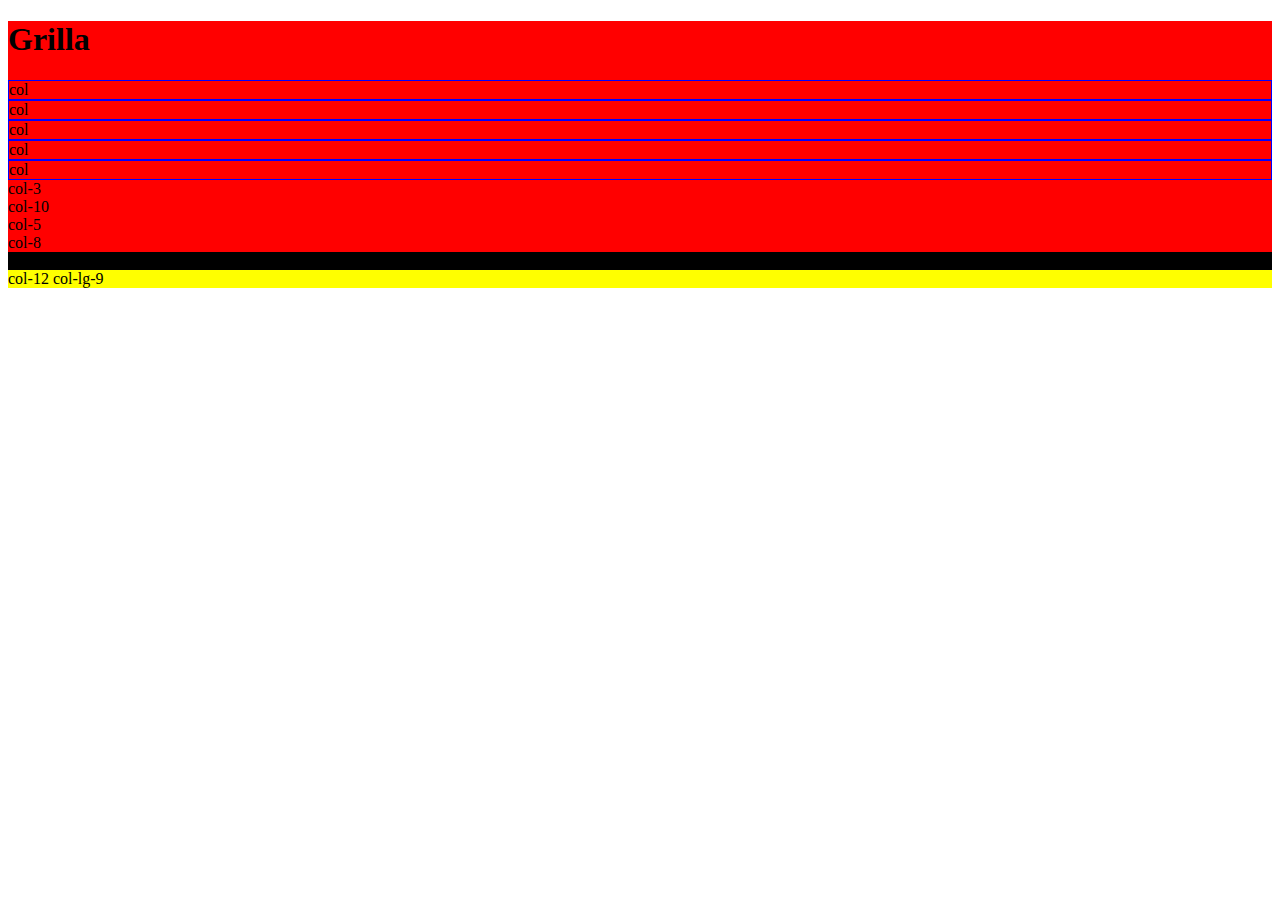
<file: Clase 5 - Grilla/index.html>
<!doctype html>
<html lang="en">
  <head>
    <!-- Required meta tags -->
    <meta charset="utf-8">
    <meta name="viewport" content="width=device-width, initial-scale=1, shrink-to-fit=no">

    <!-- Bootstrap CSS -->
    <link rel="stylesheet" href="https://stackpath.bootstrapcdn.com/bootstrap/4.5.0/css/bootstrap.min.css" integrity="sha384-9aIt2nRpC12Uk9gS9baDl411NQApFmC26EwAOH8WgZl5MYYxFfc+NcPb1dKGj7Sk" crossorigin="anonymous">
    <style>
      .col {
        border: 1px solid blue;
      }
    </style>
    <title>Hello, world!</title>
  </head>
  <body>
    <div class="container" style="background: red;">
      <h1>Grilla</h1>
      <div class="row">
        <div class="col">
          col
        </div>
        <div class="col">
          col
        </div>
      </div>
      <div class="row">
        <div class="col">
          col
        </div>
        <div class="col">
          col
        </div>
        <div class="col">
          col
        </div>
      </div>
      <div class="row">
        <div class="col-3">
          col-3
        </div>
        <div class="col-10">
          col-10
        </div>
        <div class="col-5">
          col-5
        </div>
        <div class="col-8">
          col-8
        </div>
      </div>
      <div class="row">
        <div class="col-12 col-lg-3" style="background: black;">
          col-12 col-lg-3
        </div>
        <div class="col-12 col-lg-9" style="background: yellow;">
          col-12 col-lg-9
        </div>
      </div>
    </div>

    <!-- Optional JavaScript -->
    <!-- jQuery first, then Popper.js, then Bootstrap JS -->
    <script src="https://code.jquery.com/jquery-3.5.1.slim.min.js" integrity="sha384-DfXdz2htPH0lsSSs5nCTpuj/zy4C+OGpamoFVy38MVBnE+IbbVYUew+OrCXaRkfj" crossorigin="anonymous"></script>
    <script src="https://cdn.jsdelivr.net/npm/popper.js@1.16.0/dist/umd/popper.min.js" integrity="sha384-Q6E9RHvbIyZFJoft+2mJbHaEWldlvI9IOYy5n3zV9zzTtmI3UksdQRVvoxMfooAo" crossorigin="anonymous"></script>
    <script src="https://stackpath.bootstrapcdn.com/bootstrap/4.5.0/js/bootstrap.min.js" integrity="sha384-OgVRvuATP1z7JjHLkuOU7Xw704+h835Lr+6QL9UvYjZE3Ipu6Tp75j7Bh/kR0JKI" crossorigin="anonymous"></script>
  </body>
</html>
</file>
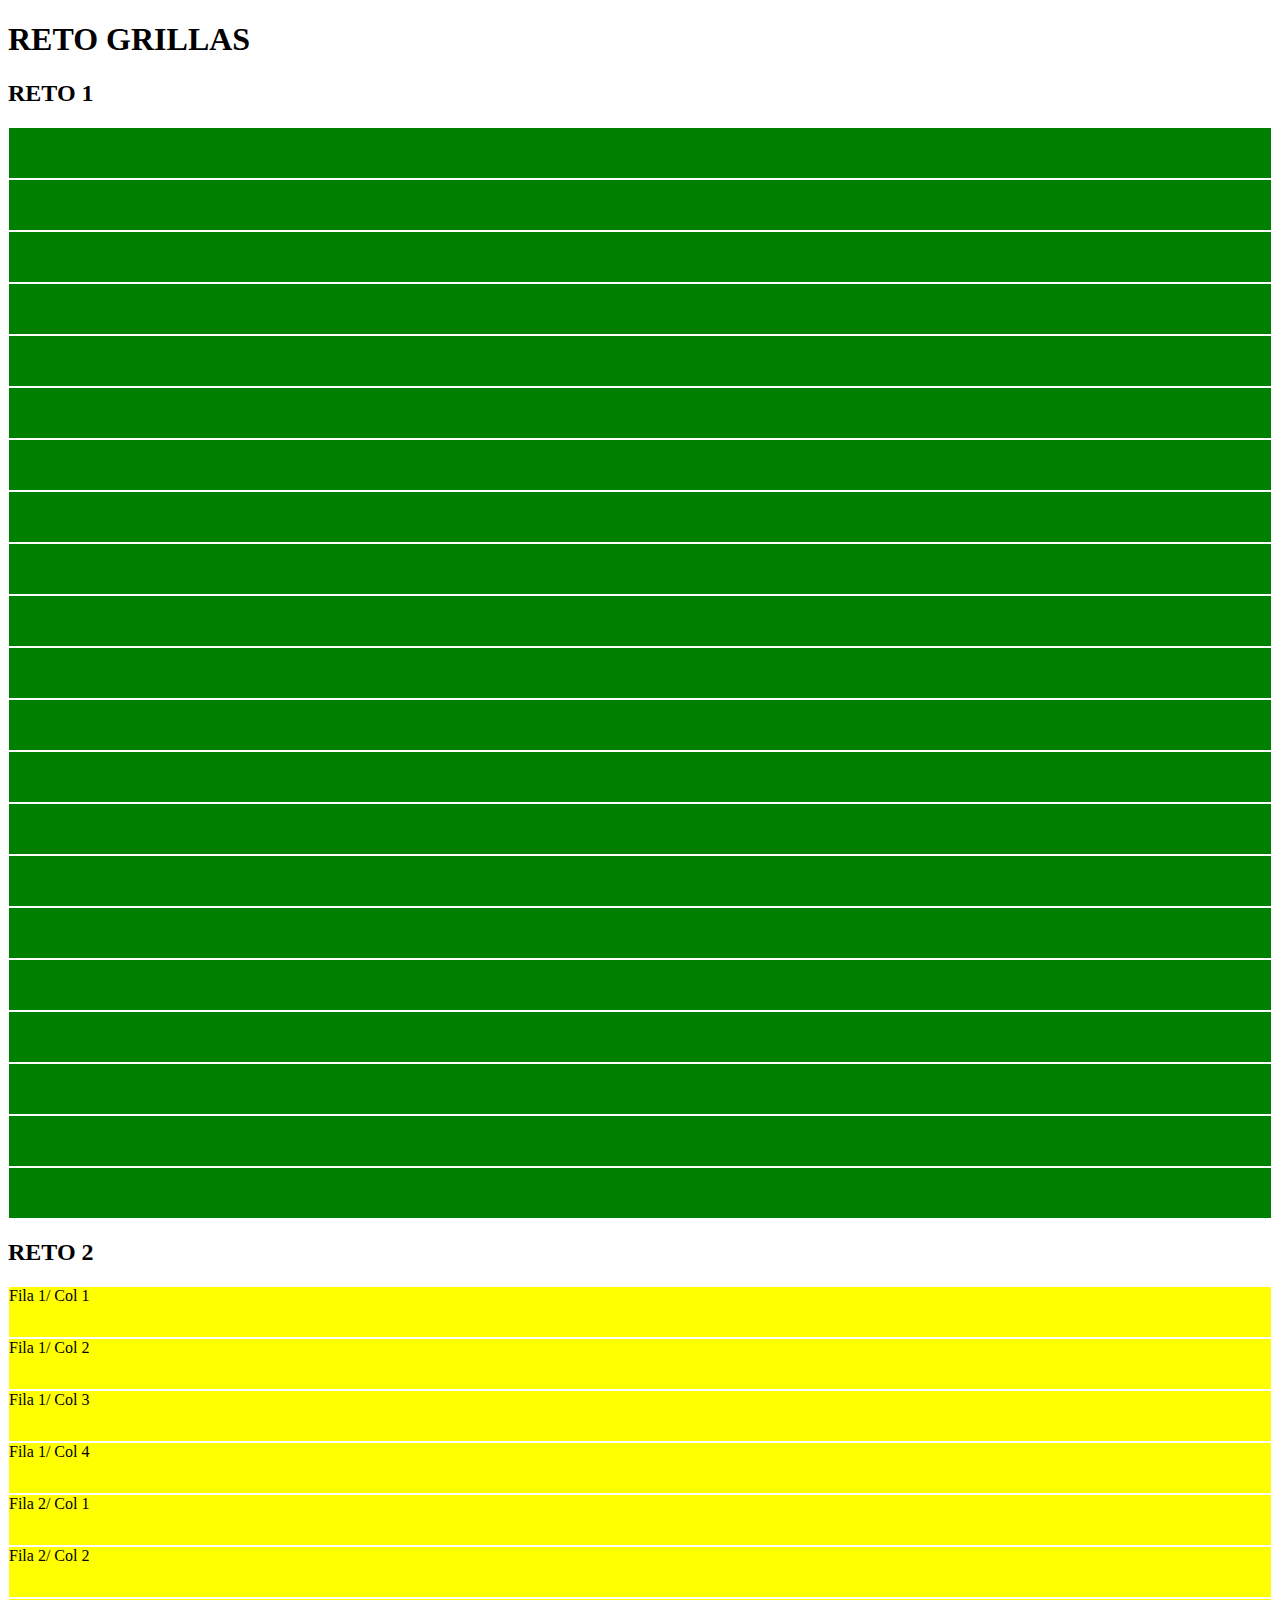
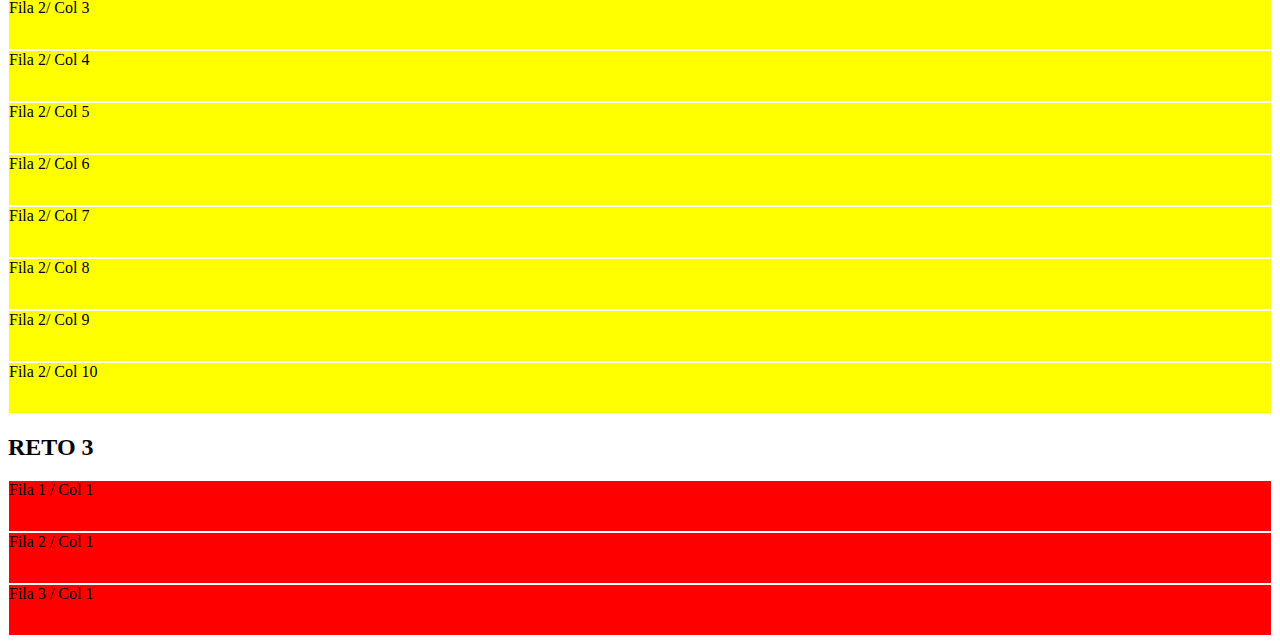
<file: Clase 6 - Reto Grilla/index.html>
<!doctype html>
<html lang="en">
  <head>
    <!-- Required meta tags -->
    <meta charset="utf-8">
    <meta name="viewport" content="width=device-width, initial-scale=1, shrink-to-fit=no">

    <!-- Bootstrap CSS -->
    <link rel="stylesheet" href="https://stackpath.bootstrapcdn.com/bootstrap/4.5.0/css/bootstrap.min.css" integrity="sha384-9aIt2nRpC12Uk9gS9baDl411NQApFmC26EwAOH8WgZl5MYYxFfc+NcPb1dKGj7Sk" crossorigin="anonymous">
    <style>
      .element{
        height: 50px;
        background: green;
        border: 1px solid white;
      }
      .element2{
        height: 50px;
        background: yellow;
        border: 1px solid white;
      }
      .element3{
        height: 50px;
        background: red;
        border: 1px solid white;
      }
    </style>
    <title>Reto Grillas</title>
  </head>
  <body>
    <div class="container">
      <h1>RETO GRILLAS</h1>
      <div class="row">
        <h2>RETO 1</h2>
      </div>
      <div class="row">
        <div class="col element"></div>
        <div class="col element"></div>
        <div class="col element"></div>
      </div>
      <div class="row">
        <div class="col element"></div>
        <div class="col element"></div>
        <div class="col element"></div>
        <div class="col element"></div>
        <div class="col element"></div>
        <div class="col element"></div>
        <div class="col element"></div>
        <div class="col element"></div>
        <div class="col element"></div>
        <div class="col element"></div>
      </div>
      <div class="row">
        <div class="col element"></div>
        <div class="col element"></div>
      </div> 
      <div class="row"> 
        <div class="col element"></div>
        <div class="col element"></div>
        <div class="col element"></div>
        <div class="col element"></div>
        <div class="col element"></div>
      </div> 
      <div class="row"> 
        <div class="col element"></div>
      </div>
      <div class="row">
        <h2>RETO 2</h2>
      </div>
      <div class="row">
        <div class="col-6 col-sm-6 col-md-3 element2">Fila 1/ Col 1</div>
        <div class="col-6 col-sm-6 col-md-3 element2">Fila 1/ Col 2</div>
        <div class="col-6 col-sm-6 col-md-3 element2">Fila 1/ Col 3</div>
        <div class="col-6 col-sm-6 col-md-3 element2">Fila 1/ Col 4</div>
      </div>
      <div class="row">
        <div class="col-12 col-md-6 col-lg element2">Fila 2/ Col 1</div>
        <div class="col-12 col-md-6 col-lg element2">Fila 2/ Col 2</div>
        <div class="col-12 col-md-6 col-lg element2">Fila 2/ Col 3</div>
        <div class="col-12 col-md-6 col-lg element2">Fila 2/ Col 4</div>
        <div class="col-12 col-md-6 col-lg element2">Fila 2/ Col 5</div>
        <div class="col-12 col-md-6 col-lg element2">Fila 2/ Col 6</div>
        <div class="col-12 col-md-6 col-lg element2">Fila 2/ Col 7</div>
        <div class="col-12 col-md-6 col-lg element2">Fila 2/ Col 8</div>
        <div class="col-12 col-md-6 col-lg element2">Fila 2/ Col 9</div>
        <div class="col-12 col-md-6 col-lg element2">Fila 2/ Col 10</div>
      </div>
      <div class="row">
        <h2>RETO 3</h2>
      </div>
      <div class="row"> 
        <div class="col-12 col-md-6 offset-md-6 element3">Fila 1 / Col 1 </div>
      </div>
      <div class="row"> 
        <div class="col-8 offset-md-2 element3">Fila 2 / Col 1 </div>
      </div>
      <div class="row"> 
        <div class="col-3 offset-9 offset-md-0 element3">Fila 3 / Col 1 </div>
      </div>
    </div>

    <!-- Optional JavaScript -->
    <!-- jQuery first, then Popper.js, then Bootstrap JS -->
    <script src="https://code.jquery.com/jquery-3.5.1.slim.min.js" integrity="sha384-DfXdz2htPH0lsSSs5nCTpuj/zy4C+OGpamoFVy38MVBnE+IbbVYUew+OrCXaRkfj" crossorigin="anonymous"></script>
    <script src="https://cdn.jsdelivr.net/npm/popper.js@1.16.0/dist/umd/popper.min.js" integrity="sha384-Q6E9RHvbIyZFJoft+2mJbHaEWldlvI9IOYy5n3zV9zzTtmI3UksdQRVvoxMfooAo" crossorigin="anonymous"></script>
    <script src="https://stackpath.bootstrapcdn.com/bootstrap/4.5.0/js/bootstrap.min.js" integrity="sha384-OgVRvuATP1z7JjHLkuOU7Xw704+h835Lr+6QL9UvYjZE3Ipu6Tp75j7Bh/kR0JKI" crossorigin="anonymous"></script>
  </body>
</html>
</file>
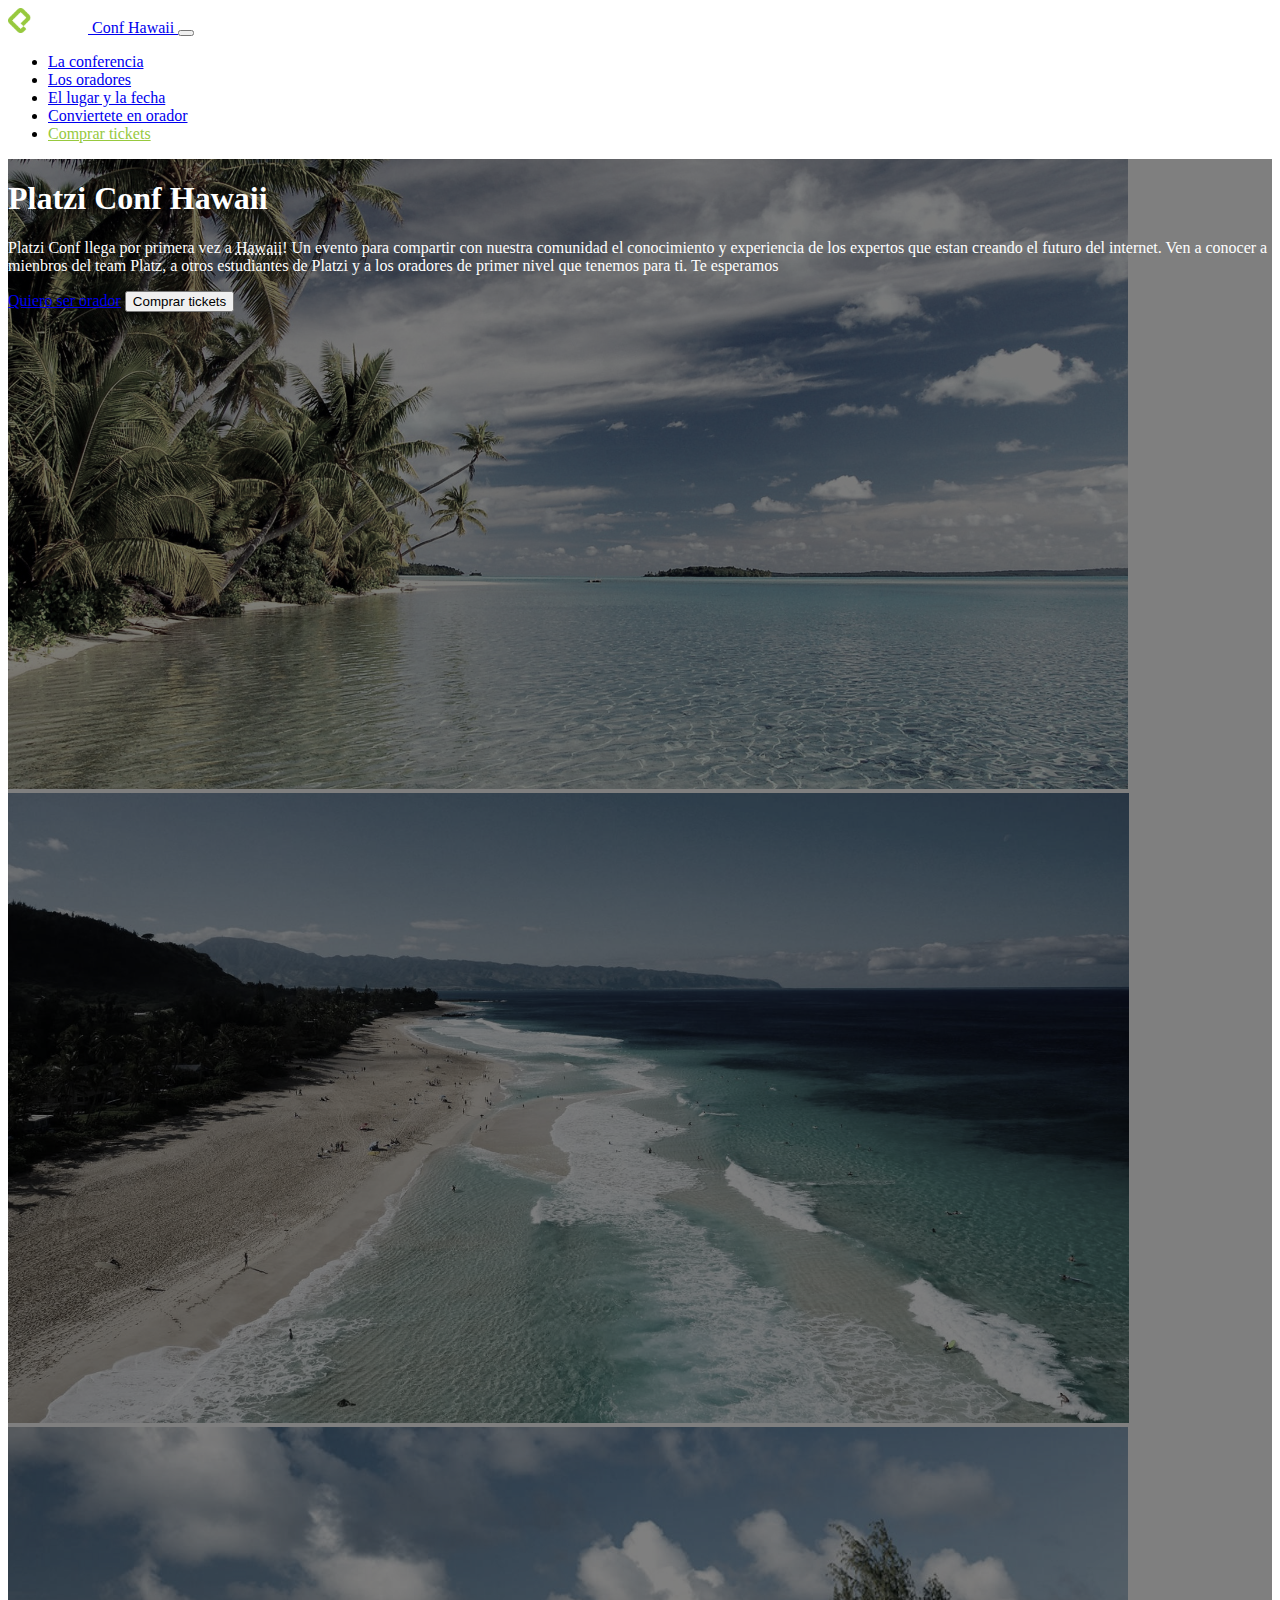
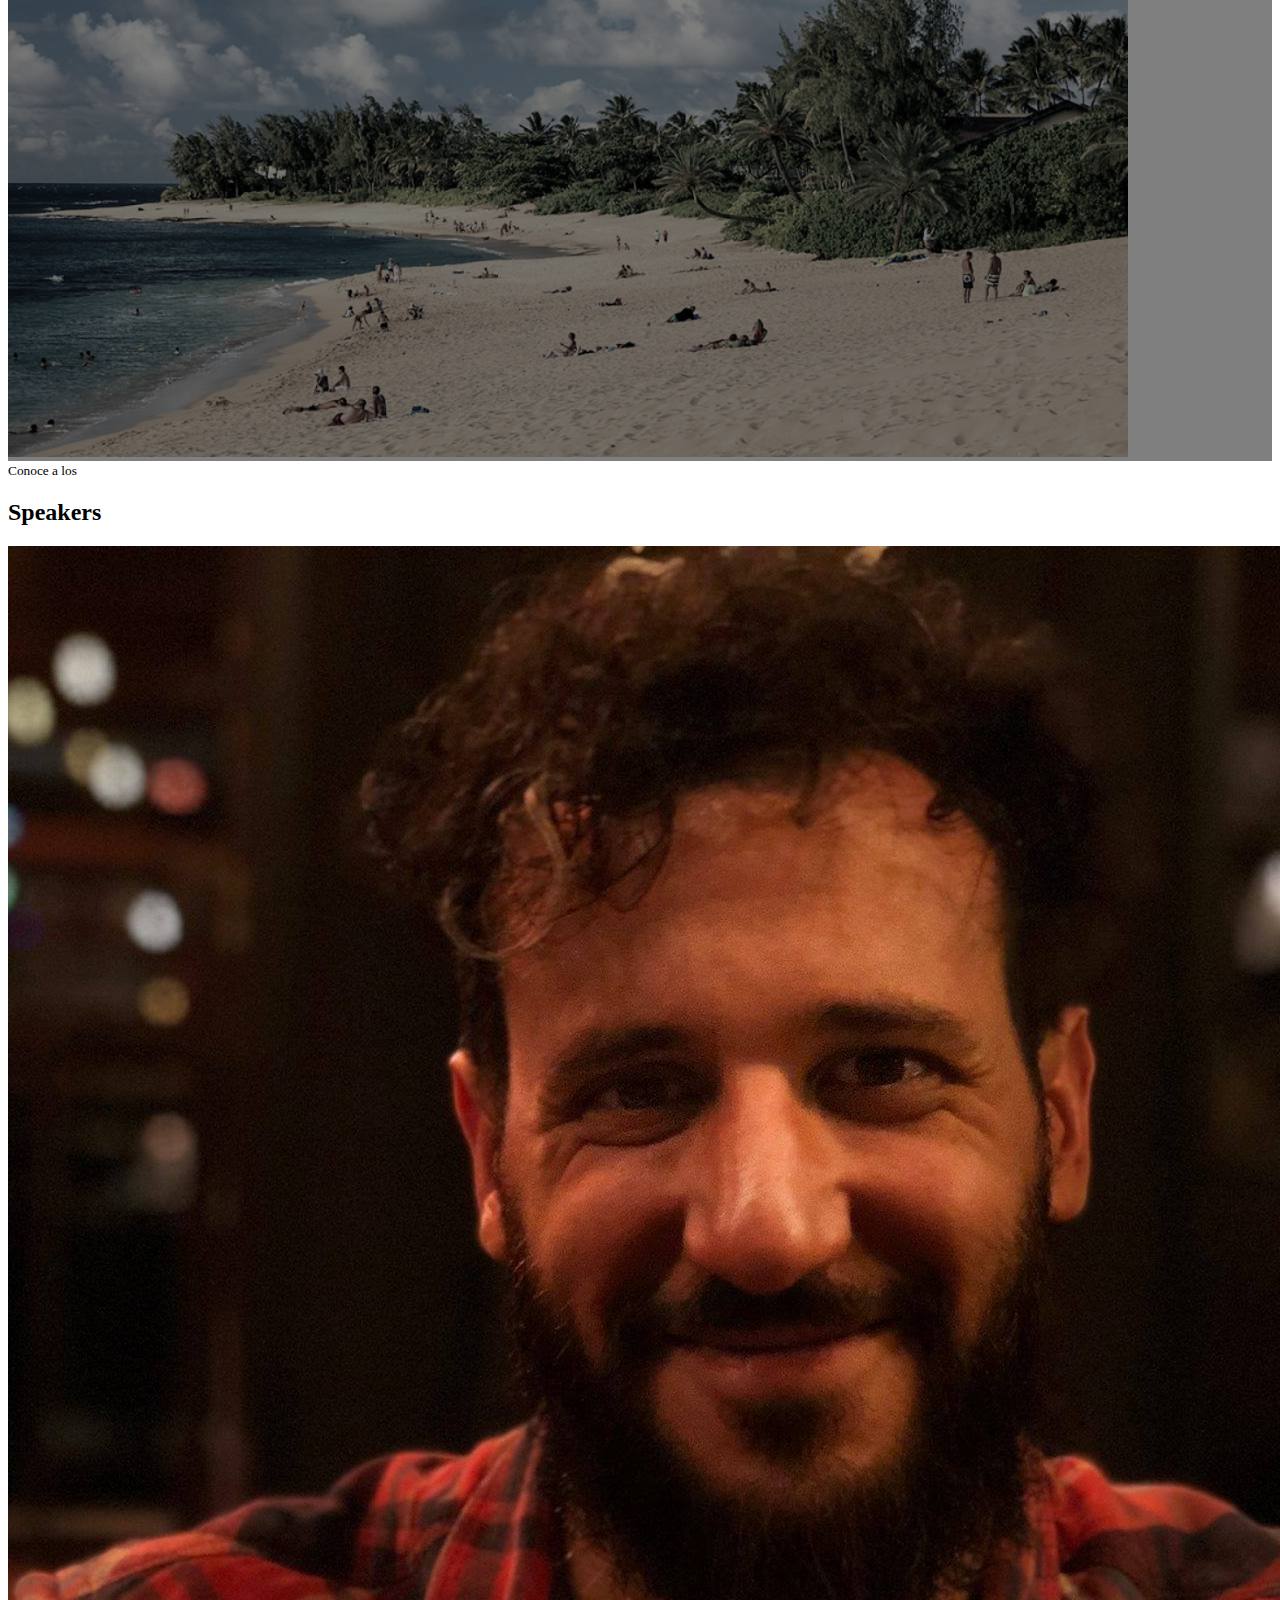
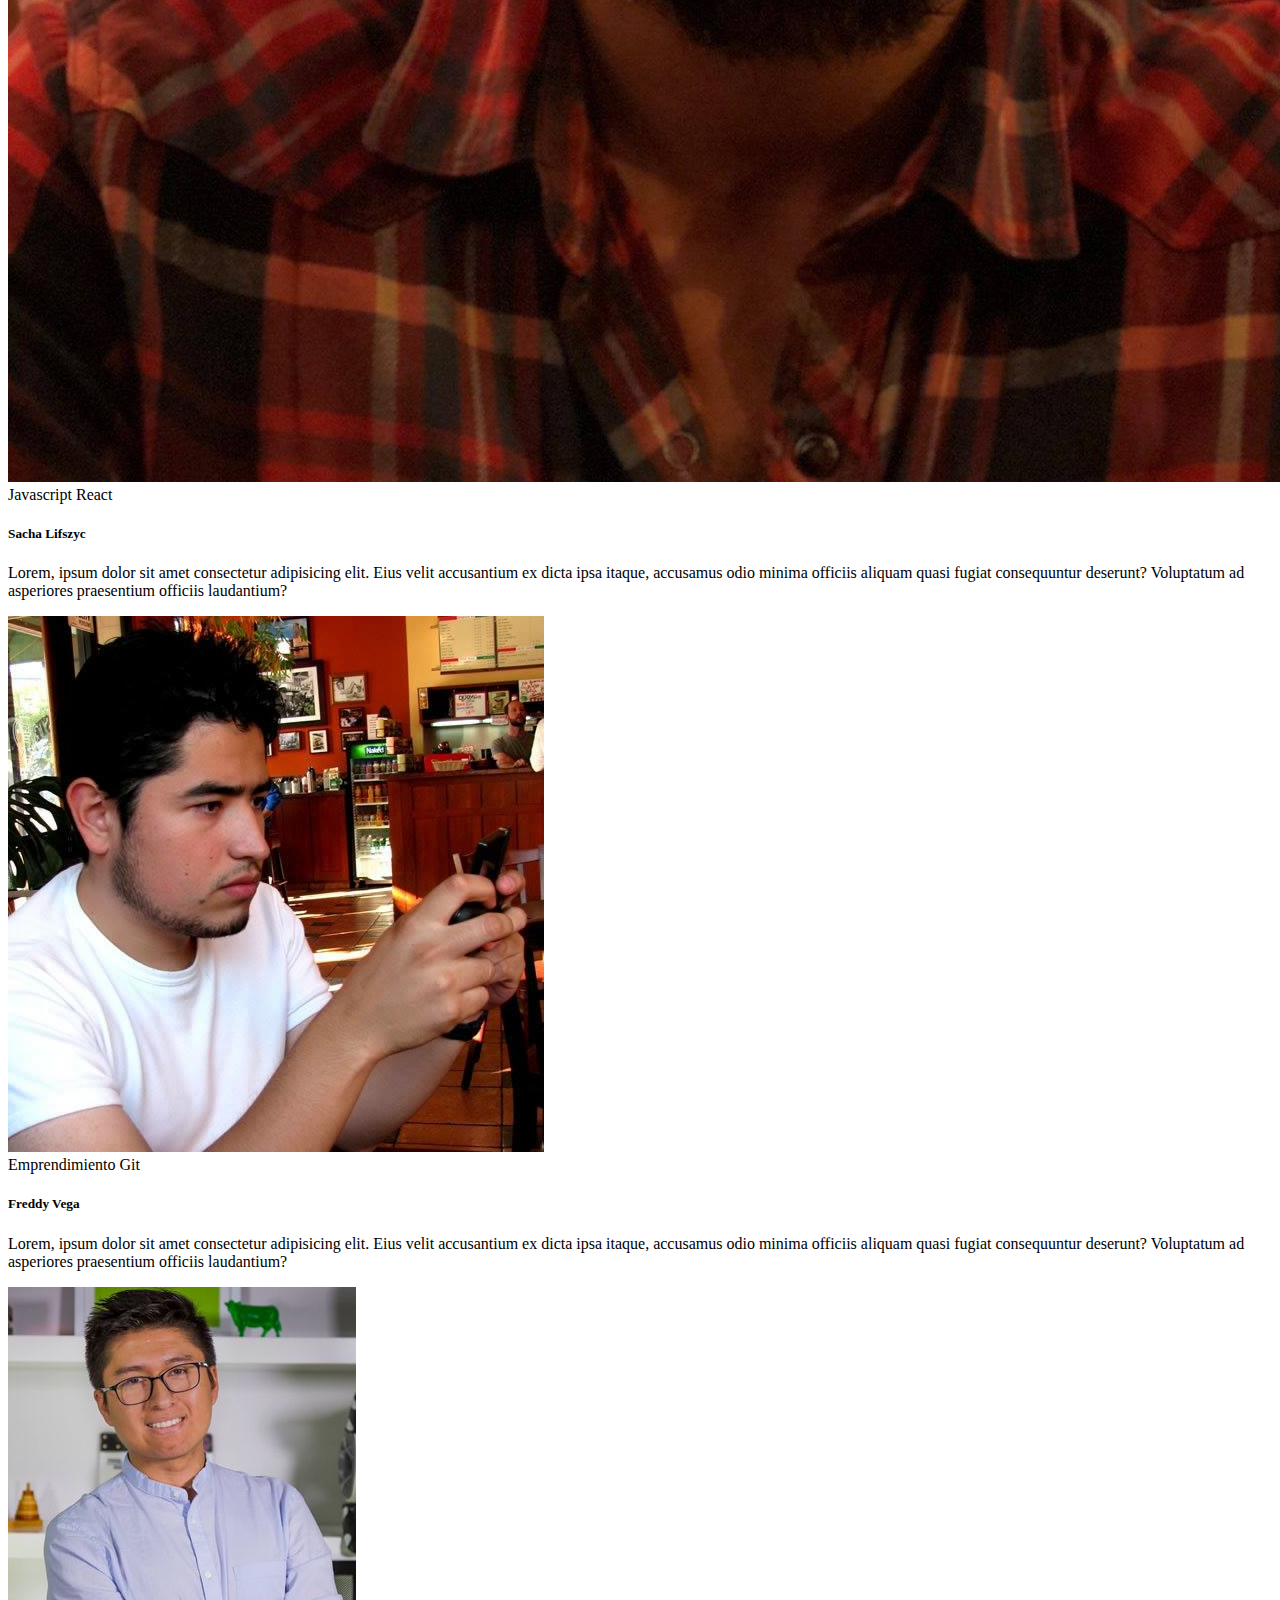
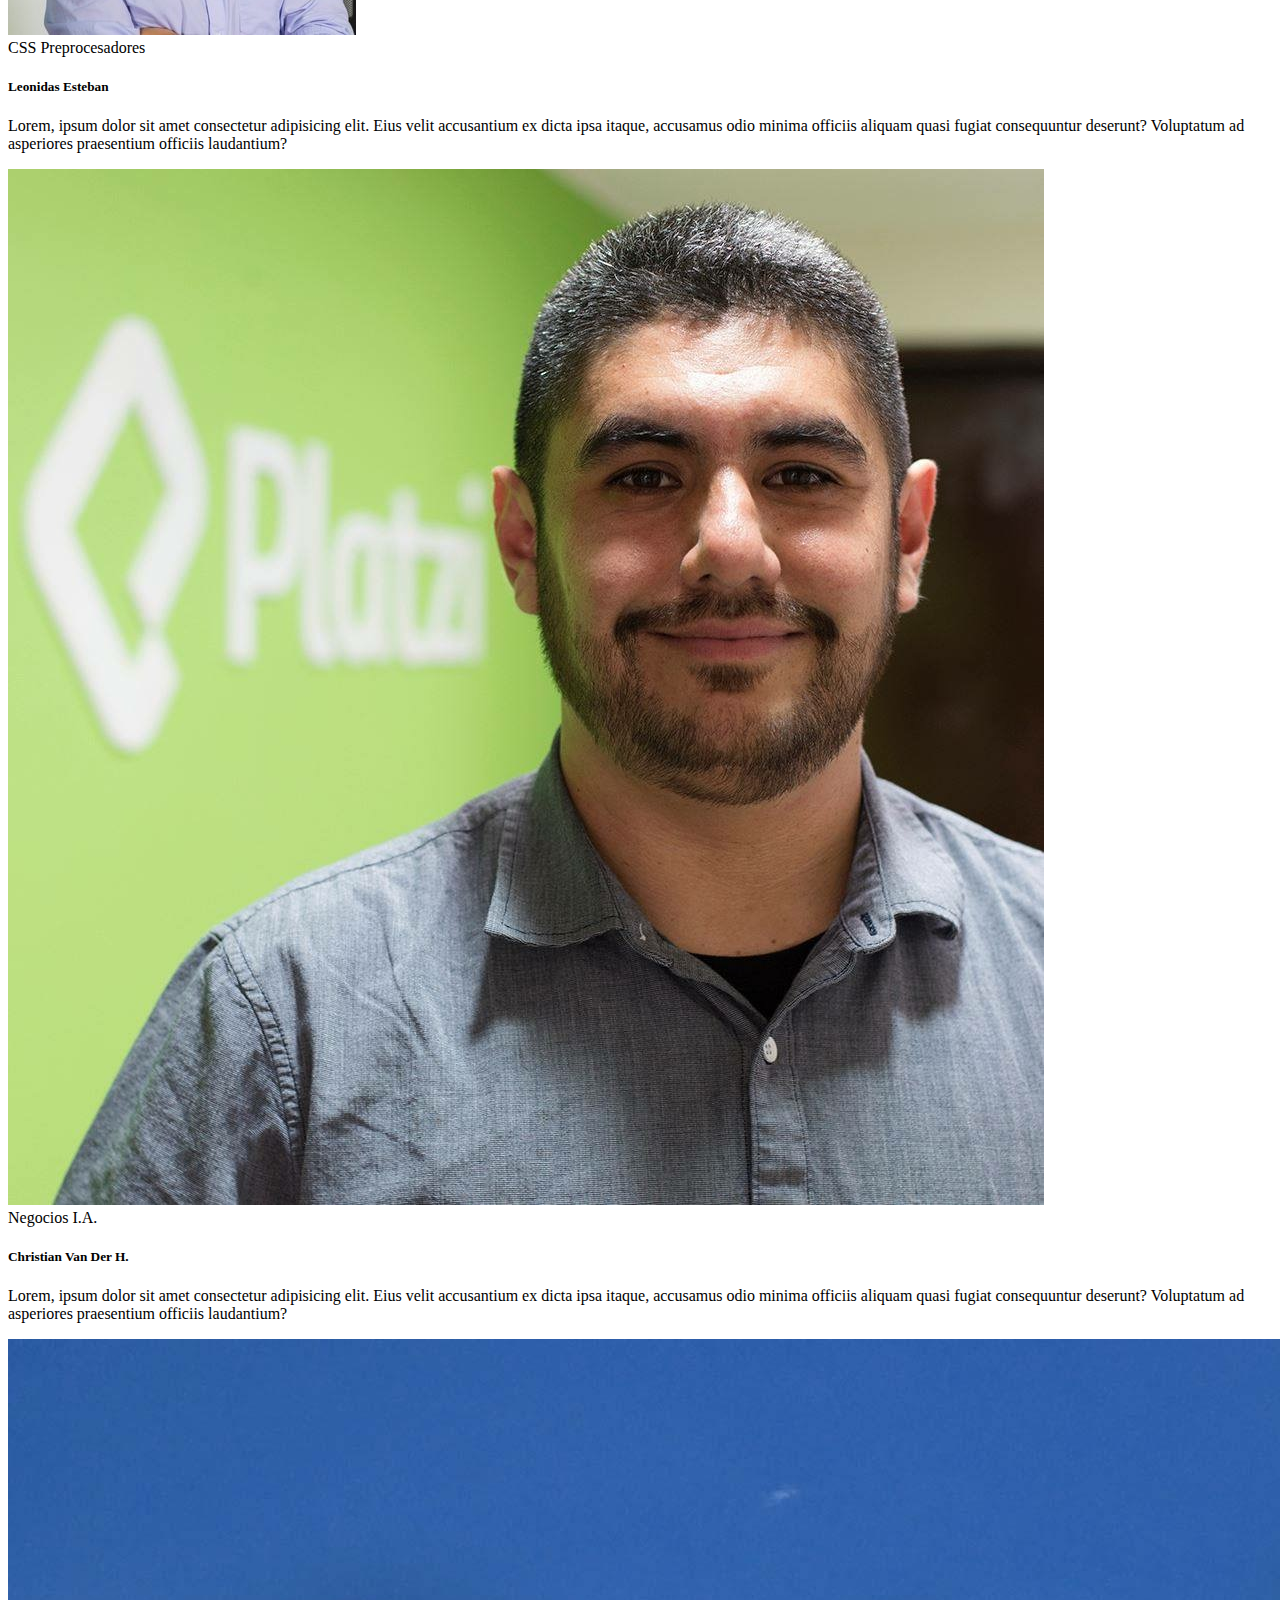
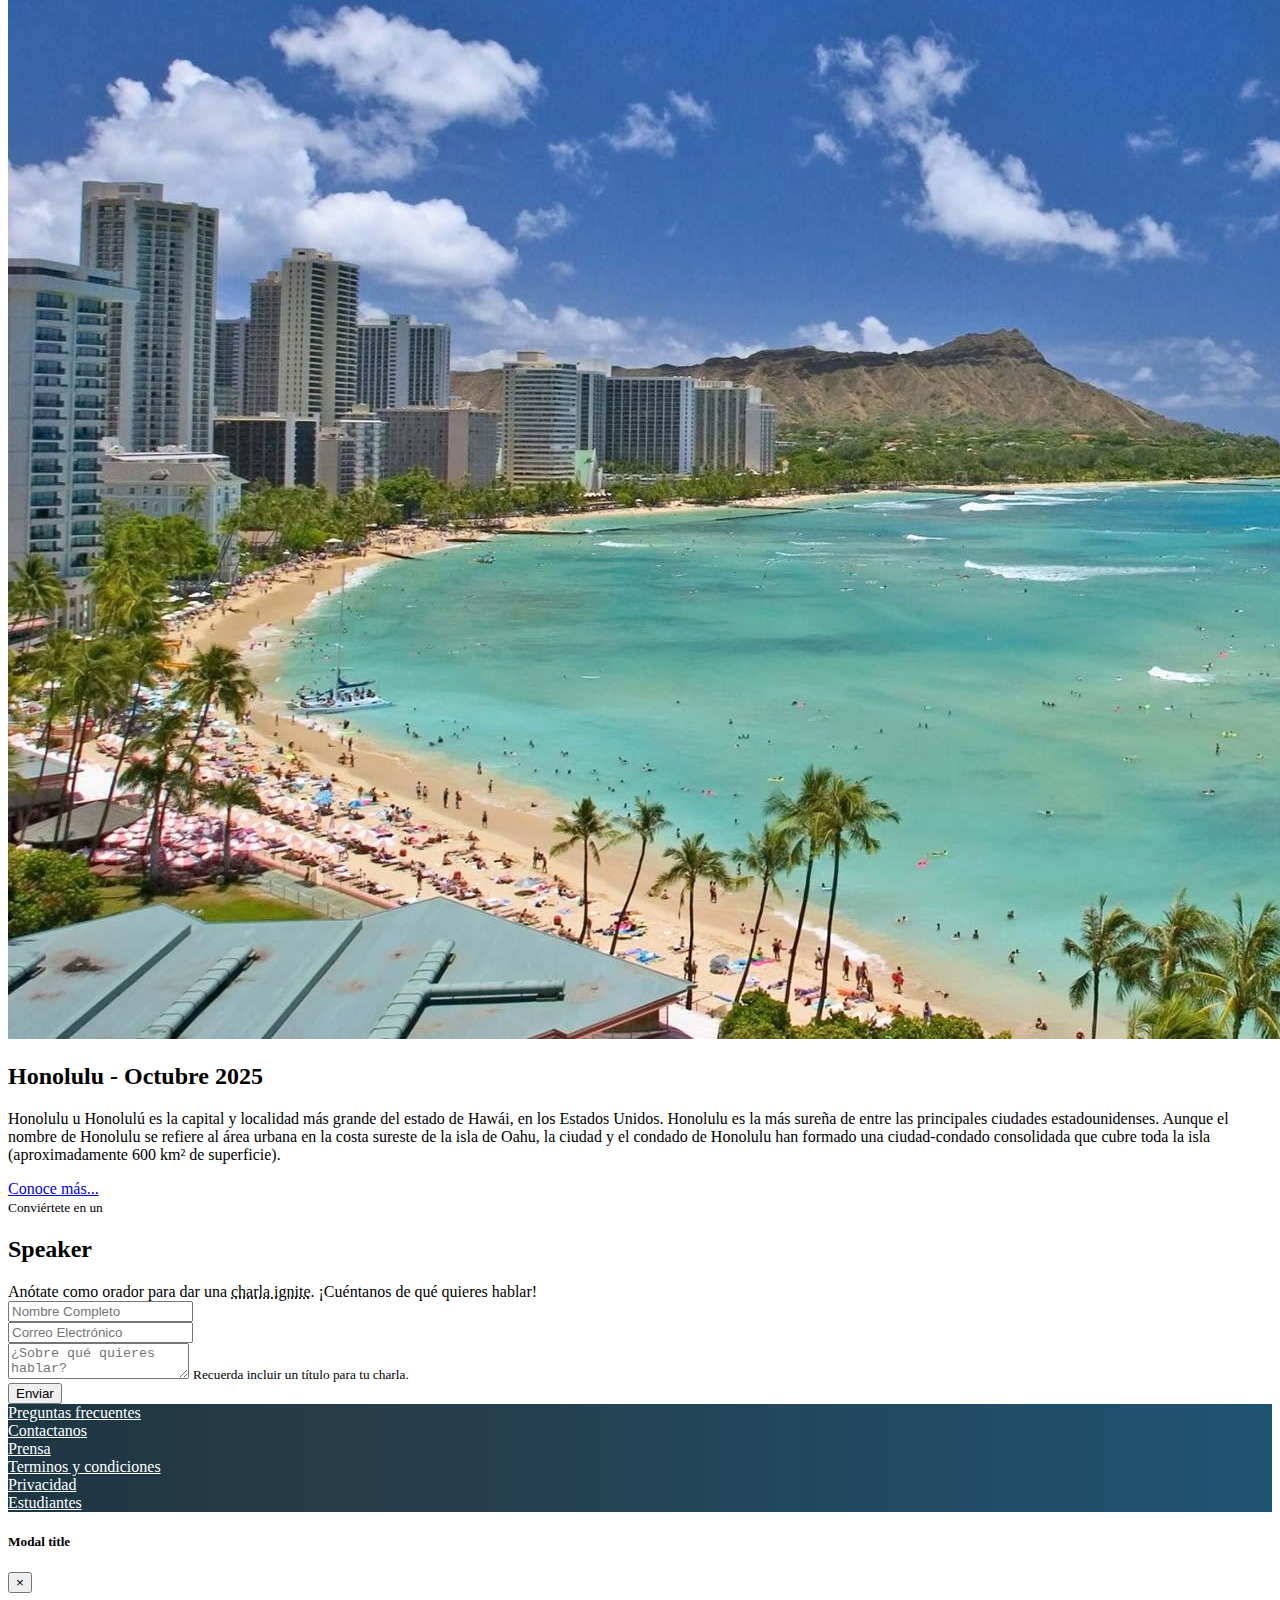
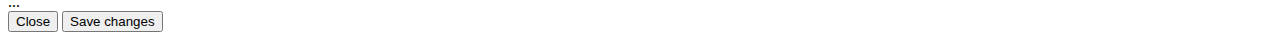
<file: Platzi-Bootstrap/index.html>
<!doctype html>
<html lang="en">

<head>
  <!-- Required meta tags -->
  <meta charset="utf-8">
  <meta name="viewport" content="width=device-width, initial-scale=1, shrink-to-fit=no">

  <!-- Bootstrap CSS -->
  <link rel="stylesheet" href="https://stackpath.bootstrapcdn.com/bootstrap/4.5.0/css/bootstrap.min.css"
    integrity="sha384-9aIt2nRpC12Uk9gS9baDl411NQApFmC26EwAOH8WgZl5MYYxFfc+NcPb1dKGj7Sk" crossorigin="anonymous">
  <link rel="stylesheet" href="index.css">
  <title>PlatziConf Hawaii</title>
</head>

<body data-spy="scroll" data-target="#navbar" data-offset="57">
  <!-- HEADER -->
  <nav id="header" class="navbar navbar-expand-lg navbar-dark bg-dark sticky-top">
    <div class="container">
      <a class="navbar-brand" href="#">
        <img src="assets/images/platzi-logo.png" alt="Platzi Logo">
        Conf Hawaii
      </a>
      <button class="navbar-toggler" type="button" data-toggle="collapse" data-target="#navbar" aria-controls="navbar"
        aria-expanded="false" aria-label="Toggle navigation">
        <span class="navbar-toggler-icon"></span>
      </button>

      <div class="collapse navbar-collapse" id="navbar">
        <ul class="navbar-nav ml-auto">
          <li class="nav-item">
            <a class="nav-link" href="#main">La conferencia</a>
          </li>
          <li class="nav-item">
            <a class="nav-link" href="#speakers">Los oradores</a>
          </li>
          <li class="nav-item">
            <a class="nav-link" href="#place-time">El lugar y la fecha</a>
          </li>
          <li class="nav-item">
            <a class="nav-link" href="#conviertete">Conviertete en orador</a>
          </li>
          <li class="nav-item">
            <a class="nav-link text-platzi" href="#" data-target="#modalCompra" data-toggle="modal">Comprar tickets</a>
          </li>
        </ul>

      </div>
    </div>
  </nav>
  <!-- FIN HEADER -->
  <!-- MAIN -->
  <main id="main">
    <div id="carousel" class="carousel slide carousel-fade" data-ride="carousel" data-pause="false">
      <div class="carousel-inner">
        <div class="carousel-item active">
          <img src="assets/images/hawaii.jpg" class="d-block w-100" alt="Hawaii 1">
        </div>
        <div class="carousel-item">
          <img src="assets/images/hawaii2.jpg" class="d-block w-100" alt="Hawaii 2">
        </div>
        <div class="carousel-item">
          <img src="assets/images/hawaii3.jpeg" class="d-block w-100" alt="Hawaii 3">
        </div>
      </div>
      <div class="overlay">
        <div class="container">
          <div class="row align-items-center">
            <div class="col-md-6 offset-md-6 text-center text-md-right">
              <h1>Platzi Conf Hawaii</h1>
              <p class="d-none d-md-block">Platzi Conf llega por primera vez a <abbr data-toggle="tooltip"
                  title="No olvides tu traje de baño y bloqueador :)">Hawaii</abbr>! Un evento para compartir con
                nuestra comunidad el conocimiento y experiencia de los expertos que estan creando el futuro del
                internet. Ven a conocer a mienbros del team Platz, a otros estudiantes de Platzi y a los oradores de
                primer nivel que tenemos para ti. Te esperamos</p>
              <a href="#" class="btn btn-outline-light">Quiero ser orador</a>
              <button type="button" class="btn btn-platzi" data-target="#modalCompra" data-toggle="modal">Comprar tickets</button>
            </div>
          </div>
        </div>
      </div>
    </div>
  </main>
  <!-- FIN MAIN -->
  <!-- SPEAKERS -->
  <section id="speakers" class="mt-4">
    <div class="container">
      <div class="row">
        <div class="col text-center text-uppercase">
          <small>Conoce a los </small>
          <h2>Speakers</h2>
        </div>
      </div>
      <div class="row">
        <div class="col-sm-12 col-md-6 col-lg-4 mb-4">
          <div class="card">
            <img src="assets/speakers/sacha.jpg" class="card-img-top" alt="...">
            <div class="card-body">
              <div class="badges">
                <span class="badge badge-warning">Javascript</span>
                <span class="badge badge-info">React</span>
              </div>
              <h5 class="card-title">Sacha Lifszyc</h5>
              <p class="card-text">Lorem, ipsum dolor sit amet consectetur adipisicing elit. Eius velit accusantium ex
                dicta ipsa itaque, accusamus odio minima officiis aliquam quasi fugiat consequuntur deserunt? Voluptatum
                ad asperiores praesentium officiis laudantium?</p>
            </div>
          </div>
        </div>
        <div class="col-sm-12 col-md-6 col-lg-4 mb-4">
          <div class="card">
            <img src="assets/speakers/freddy.jpeg" class="card-img-top" alt="...">
            <div class="card-body">
              <div class="badges">
                <span class="badge badge-success">Emprendimiento</span>
                <span class="badge badge-secondary">Git</span>
              </div>
              <h5 class="card-title mb-0">Freddy Vega</h5>
              <p class="card-text">Lorem, ipsum dolor sit amet consectetur adipisicing elit. Eius velit accusantium ex
                dicta ipsa itaque, accusamus odio minima officiis aliquam quasi fugiat consequuntur deserunt? Voluptatum
                ad asperiores praesentium officiis laudantium?</p>
            </div>
          </div>
        </div>
        <div class="col-sm-12 col-md-6 col-lg-4 mb-4">
          <div class="card">
            <img src="assets/speakers/leonidas2.jpeg" class="card-img-top" alt="...">
            <div class="card-body">
              <div class="badges">
                <span class="badge badge-info">CSS</span>
                <span class="badge badge-dark">Preprocesadores</span>
              </div>
              <h5 class="card-title">Leonidas Esteban</h5>
              <p class="card-text">Lorem, ipsum dolor sit amet consectetur adipisicing elit. Eius velit accusantium ex
                dicta ipsa itaque, accusamus odio minima officiis aliquam quasi fugiat consequuntur deserunt? Voluptatum
                ad asperiores praesentium officiis laudantium?</p>
            </div>
          </div>
        </div>
        <div class="col-sm-12 col-md-6 col-lg-4 mb-4">
          <div class="card">
            <img src="assets/speakers/cvander.jpeg" class="card-img-top" alt="...">
            <div class="card-body">
              <div class="badges">
                <span class="badge badge-light">Negocios</span>
                <span class="badge badge-primary">I.A.</span>
              </div>
              <h5 class="card-title">Christian Van Der H.</h5>
              <p class="card-text">Lorem, ipsum dolor sit amet consectetur adipisicing elit. Eius velit accusantium ex
                dicta ipsa itaque, accusamus odio minima officiis aliquam quasi fugiat consequuntur deserunt? Voluptatum
                ad asperiores praesentium officiis laudantium?</p>
            </div>
          </div>
        </div>
      </div>
    </div>
  </section>
  <!-- FIN SPEAKERS -->
  <!-- LUGAR Y FECHA -->
  <section id="place-time">
    <div class="container-fluid">
      <div class="row">
        <div class="col-12 col-lg-6 pl-0 pr-0">
          <img src="assets/images/honolulu.jpg" alt="Honolulu">
        </div>
        <div class="col-12 col-lg-6 pt-4 pb-4">
          <h2>Honolulu - Octubre 2025</h2>
          <p>Honolulu u Honolulú es la capital y localidad más grande del estado de Hawái, en los Estados Unidos.
            Honolulu es la más sureña de entre las principales ciudades estadounidenses. Aunque el nombre de Honolulu se
            refiere al área urbana en la costa sureste de la isla de Oahu, la ciudad y el condado de Honolulu han
            formado una ciudad-condado consolidada que cubre toda la isla (aproximadamente 600 km² de superficie).</p>
          <a href="https://es.wikipedia.org/wiki/Honolulu" class="btn btn-outline-light">Conoce más...</a>
        </div>
      </div>
    </div>
  </section>
  <!-- FIN LUGAR Y FECHA -->
  <!-- CONVIERTETE EN SPEAKER -->
  <section id="conviertete" class="pt-4 pb-4">
    <div class="container">
      <div class="row">
        <div class="col text-uppercase text-center">
          <small>Conviértete en un </small>
          <h2>Speaker</h2>
        </div>
      </div>
      <div class="row">
        <div class="col text-center">
          Anótate como orador para dar una <abbr data-toggle="tooltip" title="Charlas de 5 minutos">charla
            ignite</abbr>.
          ¡Cuéntanos de qué quieres hablar!
        </div>
      </div>
      <div class="row">
        <div class="col col-md-10 offset-md-1 col-lg-8 offset-lg-2 pt-2 pb-2">
          <form>
            <div class="form-row">
              <div class="form-group col-12 col-md-6">
                <input type="text" class="form-control" placeholder="Nombre Completo">
              </div>
              <div class="form-group col-12 col-md-6">
                <input type="email" class="form-control" placeholder="Correo Electrónico">
              </div>
            </div>
            <div class="form-row">
              <div class="form-group col">
                <textarea name="text" class="form-control form-control-lg" placeholder="¿Sobre qué quieres hablar?"
                  id=""></textarea>
                <small class="form-text text-muted">Recuerda incluir un título para tu charla.</small>
              </div>
            </div>
            <div class="form-row">
              <div class="form-group col">
                <button type="button" class="btn btn-platzi btn-block">Enviar</button>
              </div>
            </div>
          </form>
        </div>
      </div>
    </div>
  </section>
  <!-- FIN CONVIERTETE EN SPEAKER -->
  <!-- FOOTER -->
  <footer id="footer" class="pb-4 pt-4">
    <div class="container">
      <div class="row text-center">
        <div class="col-12 col-lg">
          <a href="#">Preguntas frecuentes</a>
        </div>
        <div class="col-12 col-lg">
          <a href="#">Contactanos</a>
        </div>
        <div class="col-12 col-lg">
          <a href="#">Prensa</a>
        </div>
        <div class="col-12 col-lg">
          <a href="#">Terminos y condiciones</a>
        </div>
        <div class="col-12 col-lg">
          <a href="#">Privacidad</a>
        </div>
        <div class="col-12 col-lg">
          <a href="#">Estudiantes</a>
        </div>
      </div>
    </div>
  </footer>
  <!-- FIN DEL FOOTER -->
  <!-- MODAL -->
  <!-- Modal -->
  <div class="modal fade" id="modalCompra" tabindex="-1" role="dialog" aria-labelledby="exampleModalCenterTitle"
    aria-hidden="true">
    <div class="modal-dialog modal-dialog-centered" role="document">
      <div class="modal-content">
        <div class="modal-header">
          <h5 class="modal-title" id="exampleModalCenterTitle">Modal title</h5>
          <button type="button" class="close" data-dismiss="modal" aria-label="Close">
            <span aria-hidden="true">&times;</span>
          </button>
        </div>
        <div class="modal-body">
          ...
        </div>
        <div class="modal-footer">
          <button type="button" class="btn btn-secondary" data-dismiss="modal">Close</button>
          <button type="button" class="btn btn-primary">Save changes</button>
        </div>
      </div>
    </div>
  </div>
  <!-- FIN DEL MODAL -->
  <!-- Optional JavaScript -->
  <!-- jQuery first, then Popper.js, then Bootstrap JS -->
  <script src="https://code.jquery.com/jquery-3.5.1.slim.min.js"
    integrity="sha384-DfXdz2htPH0lsSSs5nCTpuj/zy4C+OGpamoFVy38MVBnE+IbbVYUew+OrCXaRkfj" crossorigin="anonymous">
  </script>
  <script src="https://cdn.jsdelivr.net/npm/popper.js@1.16.0/dist/umd/popper.min.js"
    integrity="sha384-Q6E9RHvbIyZFJoft+2mJbHaEWldlvI9IOYy5n3zV9zzTtmI3UksdQRVvoxMfooAo" crossorigin="anonymous">
  </script>
  <script src="https://stackpath.bootstrapcdn.com/bootstrap/4.5.0/js/bootstrap.min.js"
    integrity="sha384-OgVRvuATP1z7JjHLkuOU7Xw704+h835Lr+6QL9UvYjZE3Ipu6Tp75j7Bh/kR0JKI" crossorigin="anonymous">
  </script>
  <script src="index.js"></script>
</body>

</html>
</file>
<file: Platzi-Bootstrap/index.css>
.text-platzi{
  color: #97c93e !important;
}
#header img{
  width: 80px;
}

#main .carousel-inner img {
  max-height: 70vh;
  object-fit: cover;
  filter: grayscale(70%);
}
#carousel {
  position: relative;
}

#carousel .overlay{
  position: absolute;
  top: 0;
  bottom: 0;
  left: 0;
  right: 0;
  background-color: rgba(0,0,0,0.5);
  color: white;
  z-index: 1;
}
#carousel .overlay .container, #carousel .overlay .row{
  height: 100%;
}
#footer{
  background: linear-gradient(90deg, #1c3643, #273b47 25%, #1e5372);
}
#footer a{
  color: white;
}
</file>
